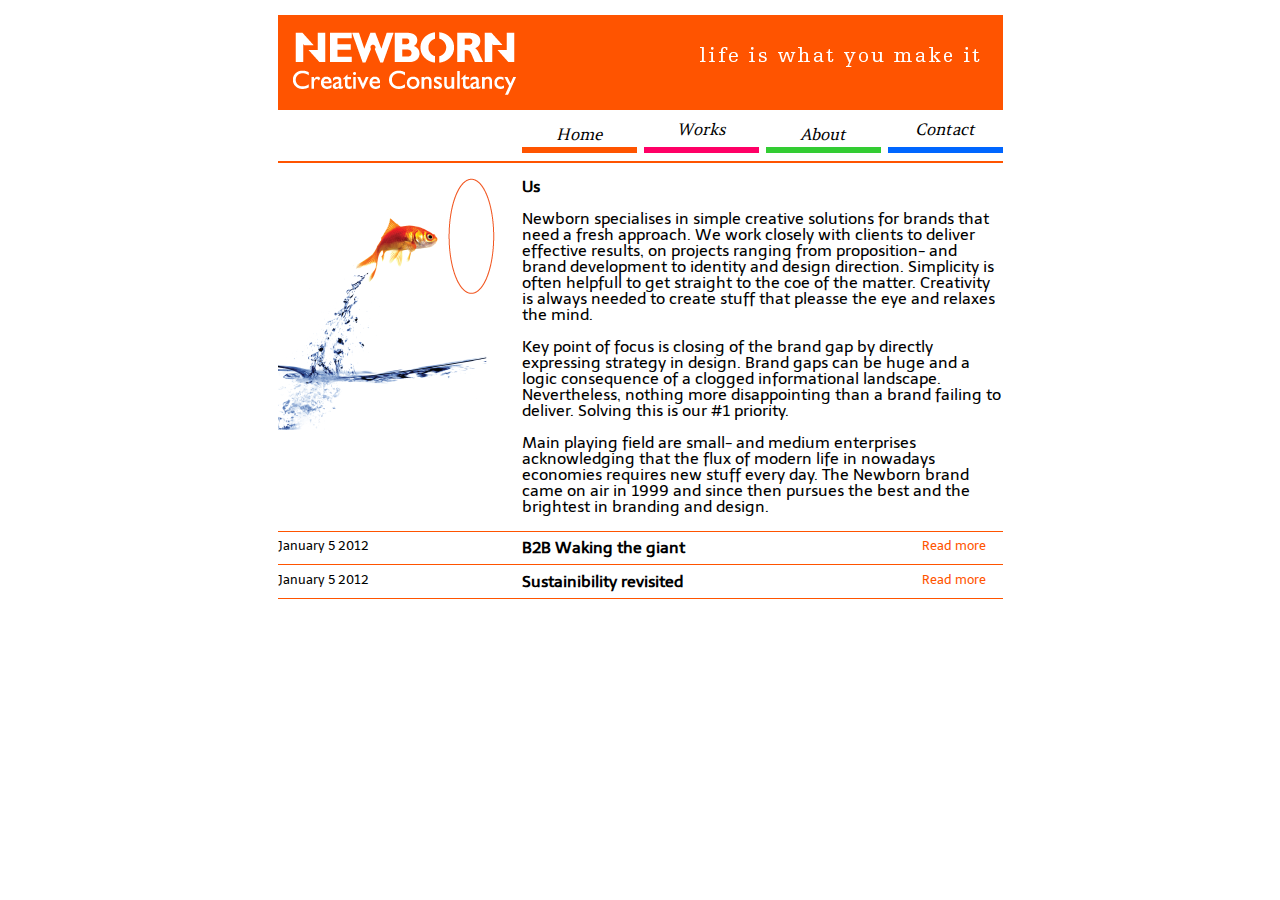
<file: design/index.html>
<!doctype html>
<!--[if lt IE 7]> <html class="no-js ie6 oldie" lang="en"> <![endif]-->
<!--[if IE 7]>    <html class="no-js ie7 oldie" lang="en"> <![endif]-->
<!--[if IE 8]>    <html class="no-js ie8 oldie" lang="en"> <![endif]-->
<!--[if gt IE 8]><!--> <html class="no-js" lang="en"> <!--<![endif]-->
  <head>
    <meta charset="utf-8">
    <title>NEWBORN Creative Consultancy</title>
    <meta name="description" content="">
    <meta name="author" content="">
    <!-- Mobile viewport optimized: j.mp/bplateviewport -->
    <meta name="viewport" content="width=device-width, initial-scale=1.0">
    <!-- Place favicon.ico and apple-touch-icon.png in the root directory: mathiasbynens.be/notes/touch-icons -->
    <!-- CSS: implied media="all" -->
    <link rel="stylesheet" href="./css/reset.css">
    <link rel="stylesheet" href="./css/style.css">
    <link rel="stylesheet" href="http://fonts.googleapis.com/css?family=Amethysta|Telex">
    <script src="./js/modernizr.min.js"></script>
  </head>
  <body>
    <div id="container" class="home">
      <header id="header">
        <h1>Newborn Creative Consultancy</h1>
      </header>
      <nav id="navigation">
        <ul>
          <li class="home"><a href="./index.html">Home</a></li>
          <li class="works"><a href="./works.html">Works</a></li>
          <li class="about"><a href="./about.html">About</a></li>
          <li class="contact"><a href="./contact.html">Contact</a></li>
        </ul>
      </nav>
      <section id="sideimage">
      </section>
      <section class="content">
        <article id="home">
          <header class="sub">
            <h1>Us</h1>
          </header>
          <section class="text">
            <p>Newborn specialises in simple creative solutions for brands that need a fresh approach. We work closely with clients to deliver effective results, on projects ranging from proposition- and brand development to identity and design direction. Simplicity is often helpfull to get straight to the coe of the matter. Creativity is always needed to create stuff that pleasse the eye and relaxes the mind.</p>
            <p>Key point of focus is closing of the brand gap by directly expressing strategy in design. Brand gaps can be huge and a logic consequence of a clogged informational landscape. Nevertheless, nothing more disappointing than a brand failing to deliver. Solving this is our #1 priority.</p>
            <p>Main playing field are small- and medium enterprises acknowledging that the flux of modern life in nowadays economies requires new stuff every day. The Newborn brand came on air in 1999 and since then pursues the best and the brightest in branding and design.</p>
          </section>
        </article>
      </section>
      <section class="extra">
        <article id="b2b">
          <header class="sub">
            <section class="date">January 5 2012</section>
            <h1>B2B Waking the giant</h1>
            <section class="more">
              <a href="#">Read more</a>
            </section>
          </header>
          <section class="text">
            <p>Newborn specialises in simple creative solutions for brands that need a fresh approach. We work closely with clients to deliver effective results, on projects ranging from proposition- and brand development to identity and design direction. Simplicity is often helpfull to get straight to the coe of the matter. Creativity is always needed to create stuff that pleasse the eye and relaxes the mind.</p>
            <p>Key point of focus is closing of the brand gap by directly expressing strategy in design. Brand gaps can be huge and a logic consequence of a clogged informational landscape. Nevertheless, nothing more disappointing than a brand failing to deliver. Solving this is our #1 priority.</p>
            <p>Main playing field are small- and medium enterprises acknowledging that the flux of modern life in nowadays economies requires new stuff every day. The Newborn brand came on air in 1999 and since then pursues the best and the brightest in branding and design.</p>
          </section>
        </article>
        <article id="sustainibility">
          <header class="sub">
            <section class="date">January 5 2012</section>
            <h1>Sustainibility revisited</h1>
            <section class="more">
              <a href="#">Read more</a>
            </section>
          </header>
          <section class="text">
            <p>Newborn specialises in simple creative solutions for brands that need a fresh approach. We work closely with clients to deliver effective results, on projects ranging from proposition- and brand development to identity and design direction. Simplicity is often helpfull to get straight to the coe of the matter. Creativity is always needed to create stuff that pleasse the eye and relaxes the mind.</p>
            <p>Key point of focus is closing of the brand gap by directly expressing strategy in design. Brand gaps can be huge and a logic consequence of a clogged informational landscape. Nevertheless, nothing more disappointing than a brand failing to deliver. Solving this is our #1 priority.</p>
            <p>Main playing field are small- and medium enterprises acknowledging that the flux of modern life in nowadays economies requires new stuff every day. The Newborn brand came on air in 1999 and since then pursues the best and the brightest in branding and design.</p>
          </section>
        </article>
      </section>
      <footer>
      </footer>
    </div>
    <!-- JavaScript at the bottom for fast page loading -->
    <script src="./js/jquery.min.js"></script>
    <script src="./js/newborn.js"></script>
  </body>
</html>
</file>
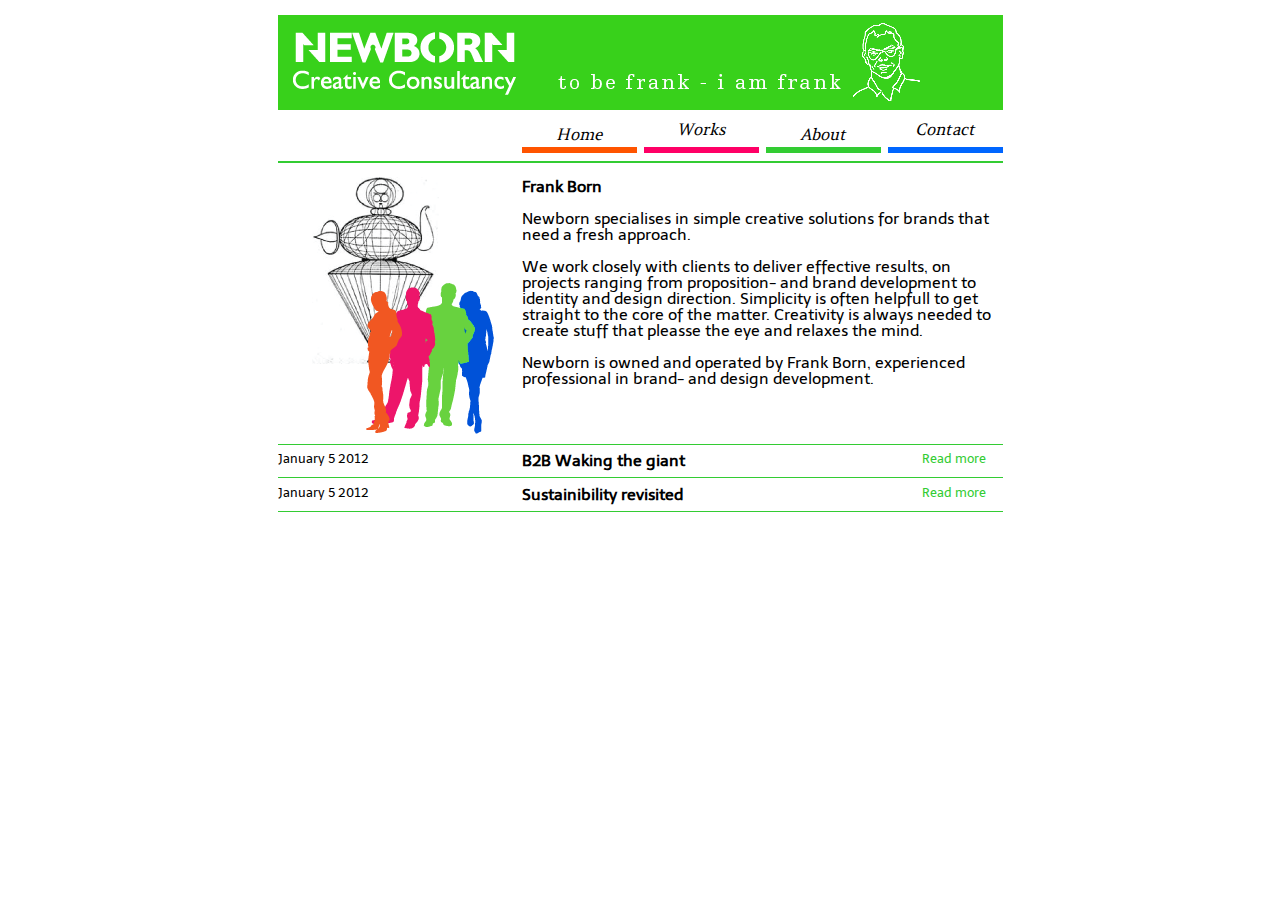
<file: design/about.html>
<!doctype html>
<!--[if lt IE 7]> <html class="no-js ie6 oldie" lang="en"> <![endif]-->
<!--[if IE 7]>    <html class="no-js ie7 oldie" lang="en"> <![endif]-->
<!--[if IE 8]>    <html class="no-js ie8 oldie" lang="en"> <![endif]-->
<!--[if gt IE 8]><!--> <html class="no-js" lang="en"> <!--<![endif]-->
  <head>
    <meta charset="utf-8">
    <title>About - NEWBORN Creative Consultancy</title>
    <meta name="description" content="">
    <meta name="author" content="">
    <!-- Mobile viewport optimized: j.mp/bplateviewport -->
    <meta name="viewport" content="width=device-width, initial-scale=1.0">
    <!-- Place favicon.ico and apple-touch-icon.png in the root directory: mathiasbynens.be/notes/touch-icons -->
    <!-- CSS: implied media="all" -->
    <link rel="stylesheet" href="./css/reset.css">
    <link rel="stylesheet" href="./css/style.css">
    <link rel="stylesheet" href="http://fonts.googleapis.com/css?family=Amethysta|Telex">
    <script src="./js/modernizr.min.js"></script>
  </head>
  <body>
    <div id="container" class="about">
      <header id="header">
        <h1>Newborn Creative Consultancy</h1>
      </header>
      <nav id="navigation">
        <ul>
          <li class="home"><a href="./index.html">Home</a></li>
          <li class="works"><a href="./works.html">Works</a></li>
          <li class="about"><a href="./about.html">About</a></li>
          <li class="contact"><a href="./contact.html">Contact</a></li>
        </ul>
      </nav>
      <section id="sideimage">
      </section>
      <section class="content">
        <article id="home">
          <header class="sub">
            <h1>Frank Born</h1>
          </header>
          <section class="text">
            <p>Newborn specialises in simple creative solutions for brands that need a fresh approach.</p>
            <p>We work closely with clients to deliver effective results, on projects ranging from proposition- and brand development to identity and design direction. Simplicity is often helpfull to get straight to the core of the matter. Creativity is always needed to create stuff that pleasse the eye and relaxes the mind.</p>
            <p>Newborn is owned and operated by Frank Born, experienced professional in brand- and design development.</p>
          </section>
        </article>
      </section>
      <section class="extra">
        <article id="b2b">
          <header class="sub">
            <section class="date">January 5 2012</section>
            <h1>B2B Waking the giant</h1>
            <section class="more">
              <a href="#">Read more</a>
            </section>
          </header>
          <section class="text">
            <p>Newborn specialises in simple creative solutions for brands that need a fresh approach. We work closely with clients to deliver effective results, on projects ranging from proposition- and brand development to identity and design direction. Simplicity is often helpfull to get straight to the coe of the matter. Creativity is always needed to create stuff that pleasse the eye and relaxes the mind.</p>
            <p>Key point of focus is closing of the brand gap by directly expressing strategy in design. Brand gaps can be huge and a logic consequence of a clogged informational landscape. Nevertheless, nothing more disappointing than a brand failing to deliver. Solving this is our #1 priority.</p>
            <p>Main playing field are small- and medium enterprises acknowledging that the flux of modern life in nowadays economies requires new stuff every day. The Newborn brand came on air in 1999 and since then pursues the best and the brightest in branding and design.</p>
          </section>
        </article>
        <article id="sustainibility">
          <header class="sub">
            <section class="date">January 5 2012</section>
            <h1>Sustainibility revisited</h1>
            <section class="more">
              <a href="#">Read more</a>
            </section>
          </header>
          <section class="text">
            <p>Newborn specialises in simple creative solutions for brands that need a fresh approach. We work closely with clients to deliver effective results, on projects ranging from proposition- and brand development to identity and design direction. Simplicity is often helpfull to get straight to the coe of the matter. Creativity is always needed to create stuff that pleasse the eye and relaxes the mind.</p>
            <p>Key point of focus is closing of the brand gap by directly expressing strategy in design. Brand gaps can be huge and a logic consequence of a clogged informational landscape. Nevertheless, nothing more disappointing than a brand failing to deliver. Solving this is our #1 priority.</p>
            <p>Main playing field are small- and medium enterprises acknowledging that the flux of modern life in nowadays economies requires new stuff every day. The Newborn brand came on air in 1999 and since then pursues the best and the brightest in branding and design.</p>
          </section>
        </article>
      </section>
      <footer>
      </footer>
    </div>
    <!-- JavaScript at the bottom for fast page loading -->
    <script src="./js/jquery.min.js"></script>
    <script src="./js/newborn.js"></script>
  </body>
</html>
</file>
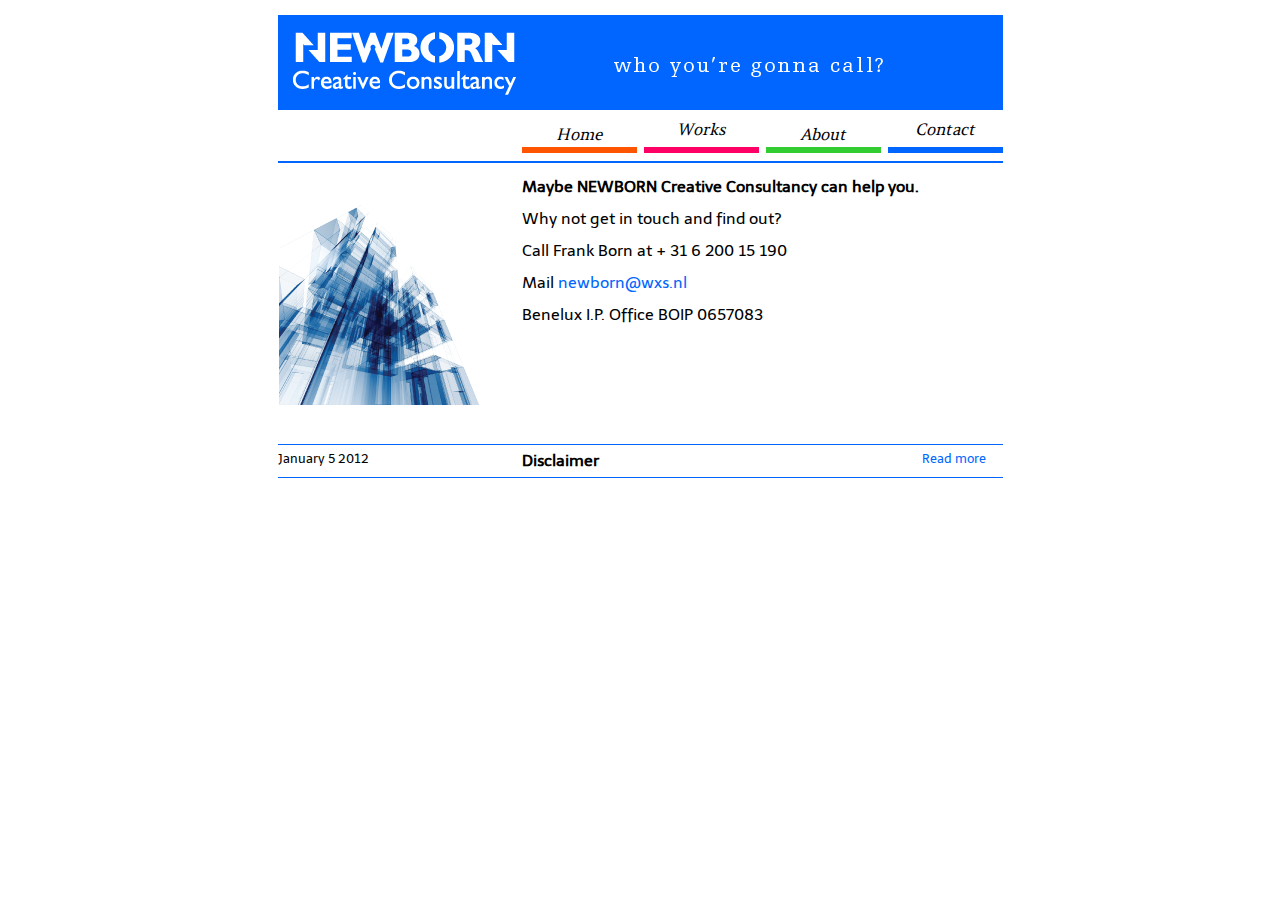
<file: design/contact.html>
<!doctype html>
<!--[if lt IE 7]> <html class="no-js ie6 oldie" lang="en"> <![endif]-->
<!--[if IE 7]>    <html class="no-js ie7 oldie" lang="en"> <![endif]-->
<!--[if IE 8]>    <html class="no-js ie8 oldie" lang="en"> <![endif]-->
<!--[if gt IE 8]><!--> <html class="no-js" lang="en"> <!--<![endif]-->
  <head>
    <meta charset="utf-8">
    <title>Contact - NEWBORN Creative Consultancy</title>
    <meta name="description" content="">
    <meta name="author" content="">
    <!-- Mobile viewport optimized: j.mp/bplateviewport -->
    <meta name="viewport" content="width=device-width, initial-scale=1.0">
    <!-- Place favicon.ico and apple-touch-icon.png in the root directory: mathiasbynens.be/notes/touch-icons -->
    <!-- CSS: implied media="all" -->
    <link rel="stylesheet" href="./css/reset.css">
    <link rel="stylesheet" href="./css/style.css">
    <link rel="stylesheet" href="http://fonts.googleapis.com/css?family=Amethysta|Telex">
    <script src="./js/modernizr.min.js"></script>
  </head>
  <body>
    <div id="container" class="contact">
      <header id="header">
        <h1>Newborn Creative Consultancy</h1>
      </header>
      <nav id="navigation">
        <ul>
          <li class="home"><a href="./index.html">Home</a></li>
          <li class="works"><a href="./works.html">Works</a></li>
          <li class="about"><a href="./about.html">About</a></li>
          <li class="contact"><a href="./contact.html">Contact</a></li>
        </ul>
      </nav>
      <section id="sideimage">
      </section>
      <section class="content">
        <article id="home">
          <header class="sub">
            <h1>Maybe NEWBORN Creative Consultancy can help you.</h1>
          </header>
          <section class="text">
            <p>Why not get in touch and find out?</p>
            <p>Call Frank Born at + 31 6 200 15 190</p>
            <p>Mail <a href="mailto:newborn@wxs.nl">newborn@wxs.nl</a></p>
            <p>Benelux I.P. Office BOIP 0657083</p>
          </section>
        </article>
      </section>
      <section class="extra">
        <article id="b2b">
          <header class="sub">
            <section class="date">January 5 2012</section>
            <h1>Disclaimer</h1>
            <section class="more">
              <a href="#">Read more</a>
            </section>
          </header>
          <section class="text">
            <p>&copy; 2011 NEWBORN</p>
            <p>Whilst care is taken to ensure that the NEWBORN website is as up-to-date and accurate as possible, no responsibility can be taken by NEWBORN for any errors or omissions contained herein. Furthermore, responsibility for any loss, damage or distress resulting from adherence to any advice, suggestions or recommendations made available through this website or through NEWBORN itself, howsoever caused, is equally disclaimed by NEWBORN.</p>
            <p>All Rights Reserved. All text, images, graphics, and other materials on this website are subject to the copyright and other intellectual property rights of NEWBORN and / or their respective owners , unless otherwise stated. These materials may not be reproduced, distributed, modified or reposted to other websites without the express written permission of NEWBORN.</p>
            <p>Important – although we did our utmost to trace all respective right-owners of imagery, we cannot be certain everybody is credited. We explicitly respect other people’s rights and would like to ask them to contact us. We also explicitly declare that all rights remain at their rightful owners and that by publishing on this site we have no intention whatsoever to infringe on these rights.</p>
          </section>
        </article>
      </section>
      <footer>
      </footer>
    </div>
    <!-- JavaScript at the bottom for fast page loading -->
    <script src="./js/jquery.min.js"></script>
    <script src="./js/newborn.js"></script>
  </body>
</html>
</file>
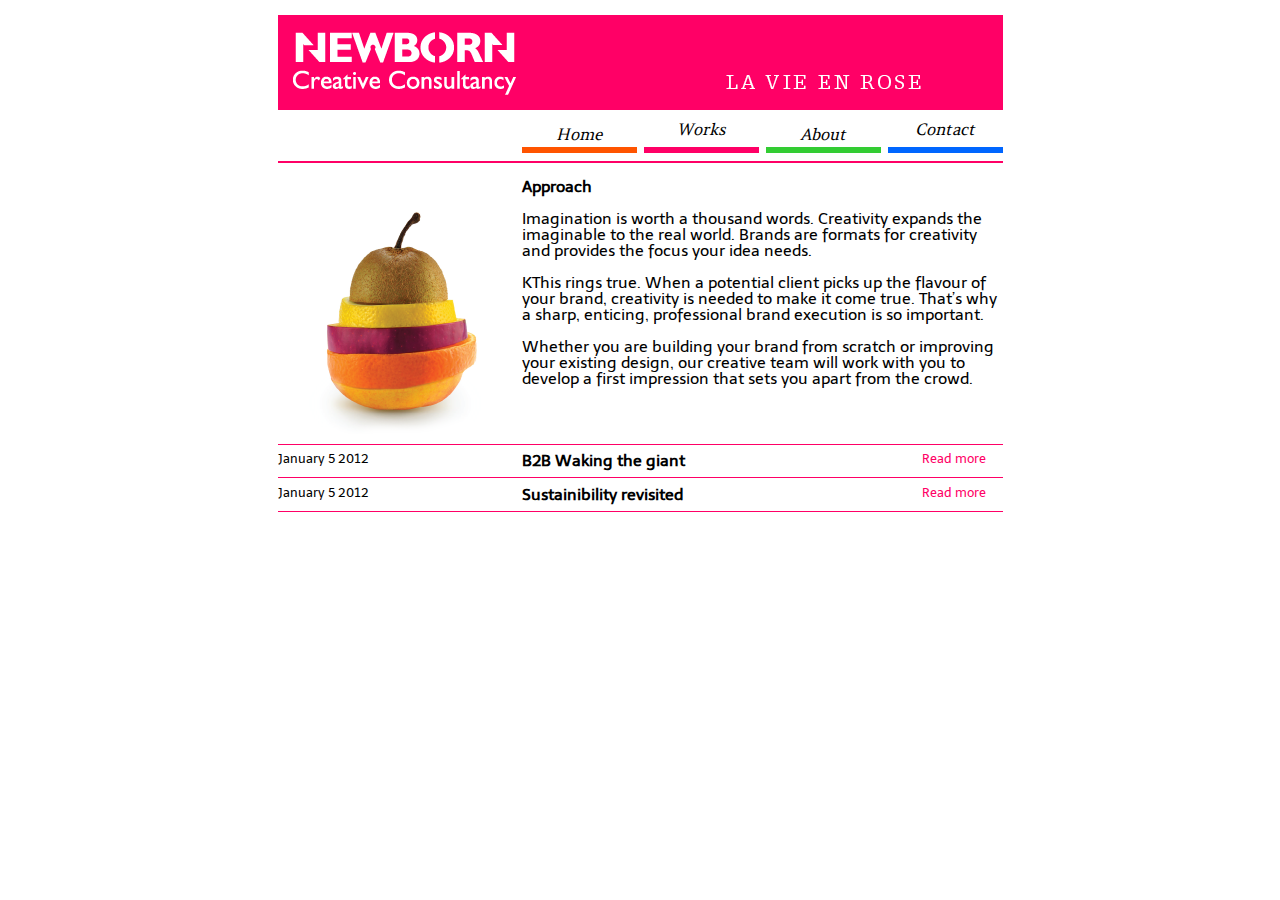
<file: design/works.html>
<!doctype html>
<!--[if lt IE 7]> <html class="no-js ie6 oldie" lang="en"> <![endif]-->
<!--[if IE 7]>    <html class="no-js ie7 oldie" lang="en"> <![endif]-->
<!--[if IE 8]>    <html class="no-js ie8 oldie" lang="en"> <![endif]-->
<!--[if gt IE 8]><!--> <html class="no-js" lang="en"> <!--<![endif]-->
  <head>
    <meta charset="utf-8">
    <title>Works - NEWBORN Creative Consultancy</title>
    <meta name="description" content="">
    <meta name="author" content="">
    <!-- Mobile viewport optimized: j.mp/bplateviewport -->
    <meta name="viewport" content="width=device-width, initial-scale=1.0">
    <!-- Place favicon.ico and apple-touch-icon.png in the root directory: mathiasbynens.be/notes/touch-icons -->
    <!-- CSS: implied media="all" -->
    <link rel="stylesheet" href="./css/reset.css">
    <link rel="stylesheet" href="./css/style.css">
    <link rel="stylesheet" href="http://fonts.googleapis.com/css?family=Amethysta|Telex">
    <script src="./js/modernizr.min.js"></script>
  </head>
  <body>
    <div id="container" class="works">
      <header id="header">
        <h1>Newborn Creative Consultancy</h1>
      </header>
      <nav id="navigation">
        <ul>
          <li class="home"><a href="./index.html">Home</a></li>
          <li class="works"><a href="./works.html">Works</a></li>
          <li class="about"><a href="./about.html">About</a></li>
          <li class="contact"><a href="./contact.html">Contact</a></li>
        </ul>
      </nav>
      <section id="sideimage">
      </section>
      <section class="content">
        <article id="home">
          <header class="sub">
            <h1>Approach</h1>
          </header>
          <section class="text">
            <p>Imagination is worth a thousand words. Creativity expands the imaginable to the real world. Brands are formats for creativity and provides the focus your idea needs.</p>
            <p>KThis rings true.  When a potential client picks up the flavour of your brand, creativity is needed to make it come true. That’s why a sharp, enticing, professional brand execution is so important.</p>
            <p>Whether you are building your brand from scratch or improving your existing design, our creative team will work with you to develop a first impression that sets you apart from the crowd.</p>
          </section>
        </article>
      </section>
      <section class="extra">
        <article id="b2b">
          <header class="sub">
            <section class="date">January 5 2012</section>
            <h1>B2B Waking the giant</h1>
            <section class="more">
              <a href="#">Read more</a>
            </section>
          </header>
          <section class="text">
            <p>Newborn specialises in simple creative solutions for brands that need a fresh approach. We work closely with clients to deliver effective results, on projects ranging from proposition- and brand development to identity and design direction. Simplicity is often helpfull to get straight to the coe of the matter. Creativity is always needed to create stuff that pleasse the eye and relaxes the mind.</p>
            <p>Key point of focus is closing of the brand gap by directly expressing strategy in design. Brand gaps can be huge and a logic consequence of a clogged informational landscape. Nevertheless, nothing more disappointing than a brand failing to deliver. Solving this is our #1 priority.</p>
            <p>Main playing field are small- and medium enterprises acknowledging that the flux of modern life in nowadays economies requires new stuff every day. The Newborn brand came on air in 1999 and since then pursues the best and the brightest in branding and design.</p>
          </section>
        </article>
        <article id="sustainibility">
          <header class="sub">
            <section class="date">January 5 2012</section>
            <h1>Sustainibility revisited</h1>
            <section class="more">
              <a href="#">Read more</a>
            </section>
          </header>
          <section class="text">
            <p>Newborn specialises in simple creative solutions for brands that need a fresh approach. We work closely with clients to deliver effective results, on projects ranging from proposition- and brand development to identity and design direction. Simplicity is often helpfull to get straight to the coe of the matter. Creativity is always needed to create stuff that pleasse the eye and relaxes the mind.</p>
            <p>Key point of focus is closing of the brand gap by directly expressing strategy in design. Brand gaps can be huge and a logic consequence of a clogged informational landscape. Nevertheless, nothing more disappointing than a brand failing to deliver. Solving this is our #1 priority.</p>
            <p>Main playing field are small- and medium enterprises acknowledging that the flux of modern life in nowadays economies requires new stuff every day. The Newborn brand came on air in 1999 and since then pursues the best and the brightest in branding and design.</p>
          </section>
        </article>
      </section>
      <footer>
      </footer>
    </div>
    <!-- JavaScript at the bottom for fast page loading -->
    <script src="./js/jquery.min.js"></script>
    <script src="./js/newborn.js"></script>
  </body>
</html>
</file>
<file: design/css/style.css>
body {
  text-align:center;
  font-family: 'Telex', sans-serif;
  padding: 15px 0px 15px 0px;
}

strong, h1, h2, h3, h4, h5, h6 {
  font-weight:bold;
}

div#container {
  width: 725px;
  text-align:left;
  margin-left: auto;
  margin-right: auto;
}

header#header {
  width:725px;
  height:95px;
}

header#header h1 {
  display: none;
}

nav {
  float: left;
  width: 100%;
  clear: both;
  font-family: 'Amethysta', serif;
  font-style: italic;
}

nav ul {
  float: left;
  width: 100%;
  clear: both;
  margin-top: 6px;
  margin-bottom: 8px;
  margin-left: 244px;
}

nav ul li {
  float: left;
  width: 115px;
  border-bottom-width:6px;
  border-bottom-style:solid;
  text-align: center;
  line-height:26px;
  margin-right: 7px;
}

nav ul li a {
  text-decoration:none;
  color: #000;
  display:block;
}

nav ul li a:hover {
  color: #fff;
}

#sideimage {
  width:244px;
  background-repeat:no-repeat;
  height: 281px;
  float: left;
}

.content {
  float: left;
  margin-top: 1em;
  width: 481px;
}

.content h1,
.content h2,
.content h3,
.content ul,
.content ol,
.content table,
.content div,
.content p,
.extra h1,
.extra h2,
.extra h3,
.extra ul,
.extra ol,
.extra table,
.extra div,
.extra p {
  margin-bottom: 1em;
}

.content a,
.extra a {
  text-decoration:none;
}

.content a:hover,
.extra a:hover {
  text-decoration:underline;
}

.extra article {
  float: left;
  width: 100%;
  clear: both;
}

.extra header.sub {
  float: left;
  width: 100%;
  clear: both;
  padding: 1ex 0px 1ex 0px;
}

.extra header.sub h1,
.extra header.sub section.date,
.extra header.sub section.more {
  float: left;
  margin:0;
}

.extra header.sub h1 {
  width: 400px;
}

.extra header.sub section.date {
  width: 244px;
  font-size: .8em;
}

.extra header.sub section.more {
  width: 81px;
  font-size: .8em;
}

.extra section.text {
  float: left;
  width: 481px;
  clear: both;
  margin-left: 244px;
  padding-top: 1em;
}

/* shuffle */
nav ul li.works a,
nav ul li.contact a {
  padding-bottom:5px;
}

nav ul li.home a,
nav ul li.about a {
  padding-top:5px;
}

/* coloring per section */

/* home */
.home header#header {
  background-image:url('../images/nb-head-home.png');
}

.home #sideimage {
  background-image:url('../images/nb-image-home.png');
}

.home nav {
  border-bottom:2px solid #ff5400;
}

nav ul li.home {
  border-bottom-color:#ff5400;
}

nav ul li.home a:hover {
  background-color:#ff5400;
}

.home .content a,
.home .extra a {
  color: #ff5400;
}

.home .extra article:first-child header.sub {
  border-top: 1px solid #ff5400;
}

.home .extra article.border-bottom,
.home .extra header.sub {
  border-bottom: 1px solid #ff5400;
}

/* works */
.works header#header {
  background-image:url('../images/nb-head-works.png');
}

.works #sideimage {
  background-image:url('../images/nb-image-works.png');
}

.works nav {
  border-bottom:2px solid #ff0066;
}

nav ul li.works {
  border-bottom-color:#ff0066;
}

nav ul li.works a:hover {
  background-color:#ff0066;
}

.works .content a,
.works .extra a {
  color: #ff0066;
}

.works .extra article:first-child header.sub {
  border-top: 1px solid #ff0066;
}

.works .extra article.border-bottom,
.works .extra header.sub {
  border-bottom: 1px solid #ff0066;
}

/* about */
.about header#header {
  background-image:url('../images/nb-head-about.png');
}

.about #sideimage {
  background-image:url('../images/nb-image-about.png');
}

.about nav {
  border-bottom:2px solid #33cc33;
}

nav ul li.about {
  border-bottom-color:#33cc33;
}

nav ul li.about a:hover {
  background-color:#33cc33;
}

.about .content a,
.about .extra a {
  color: #33cc33;
}

.about .extra article:first-child header.sub {
  border-top: 1px solid #33cc33;
}

.about .extra article.border-bottom,
.about .extra header.sub {
  border-bottom: 1px solid #33cc33;
}

/* contact */
.contact header#header {
  background-image:url('../images/nb-head-contact.png');
}

.contact #sideimage {
  background-image:url('../images/nb-image-contact.png');
}

.contact nav {
  border-bottom:2px solid #0066ff;
}

nav ul li.contact {
  border-bottom-color:#0066ff;
}

nav ul li.contact a:hover {
  background-color:#0066ff;
}

.contact .content a,
.contact .extra a {
  color: #0066ff;
}

.contact .extra article:first-child header.sub {
  border-top: 1px solid #0066ff;
}

.contact .extra article.border-bottom,
.contact .extra header.sub {
  border-bottom: 1px solid #0066ff;
}
</file>
